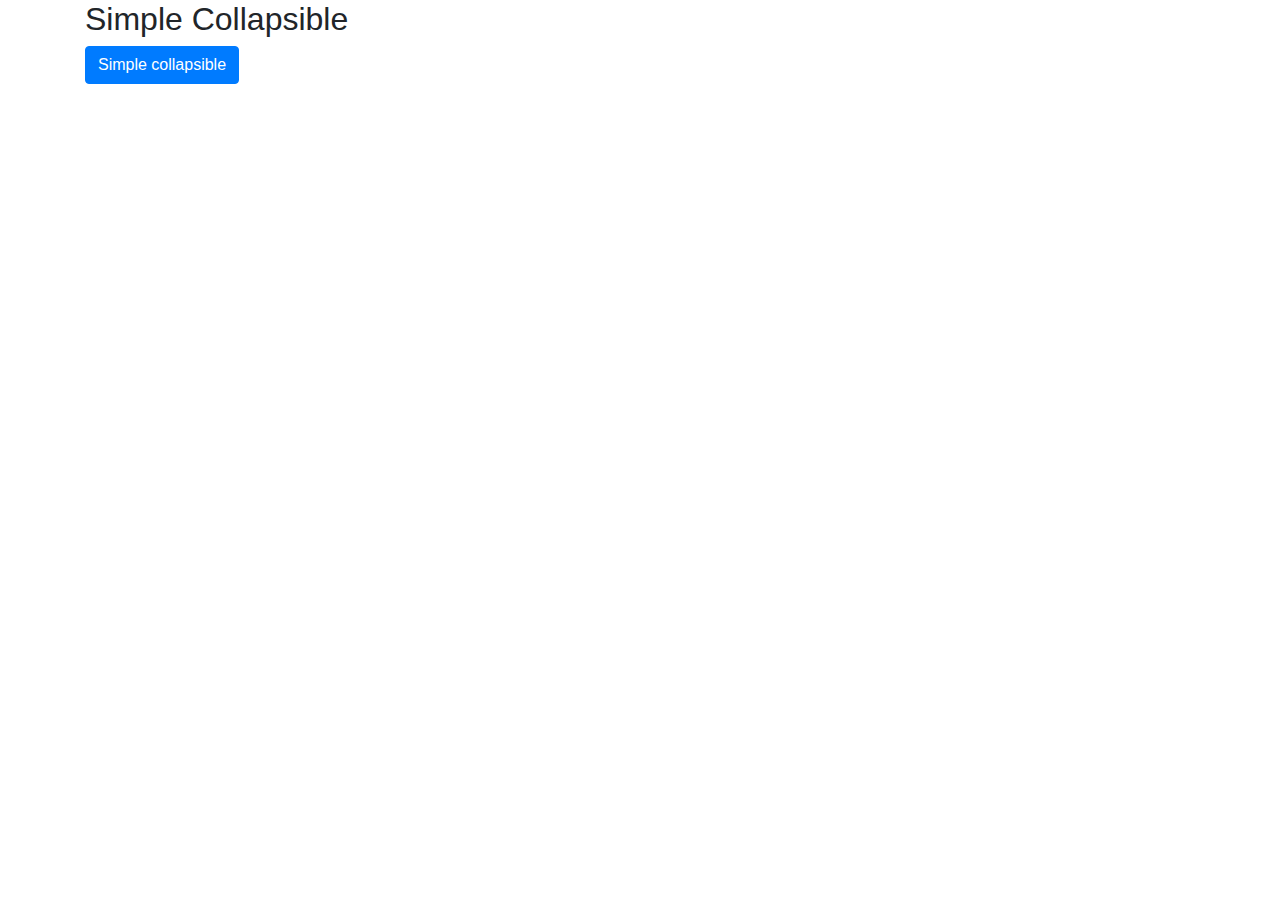
<file: check.html>
<!DOCTYPE html>
<html>
<head>
  <title>Bootstrap Example</title>
  <meta name="viewport" content="width=device-width, initial-scale=1">
  <link rel="stylesheet" href="https://maxcdn.bootstrapcdn.com/bootstrap/4.5.2/css/bootstrap.min.css">
  <script src="https://ajax.googleapis.com/ajax/libs/jquery/3.5.1/jquery.min.js"></script>
  <script src="https://cdnjs.cloudflare.com/ajax/libs/popper.js/1.16.0/umd/popper.min.js"></script>
  <script src="https://maxcdn.bootstrapcdn.com/bootstrap/4.5.2/js/bootstrap.min.js"></script>
</head>
<body>

<div class="container">
  <h2>Simple Collapsible</h2>
  <a href="#demo" class="btn btn-primary" data-toggle="collapse">Simple collapsible</a>
  <div id="demo" class="collapse">
    Lorem ipsum dolor sit amet, consectetur adipisicing elit,
    sed do eiusmod tempor incididunt ut labore et dolore magna aliqua. Ut enim ad minim veniam,
    quis nostrud exercitation ullamco laboris nisi ut aliquip ex ea commodo consequat.
  </div>
</div>

</body>
</html>
</file>
